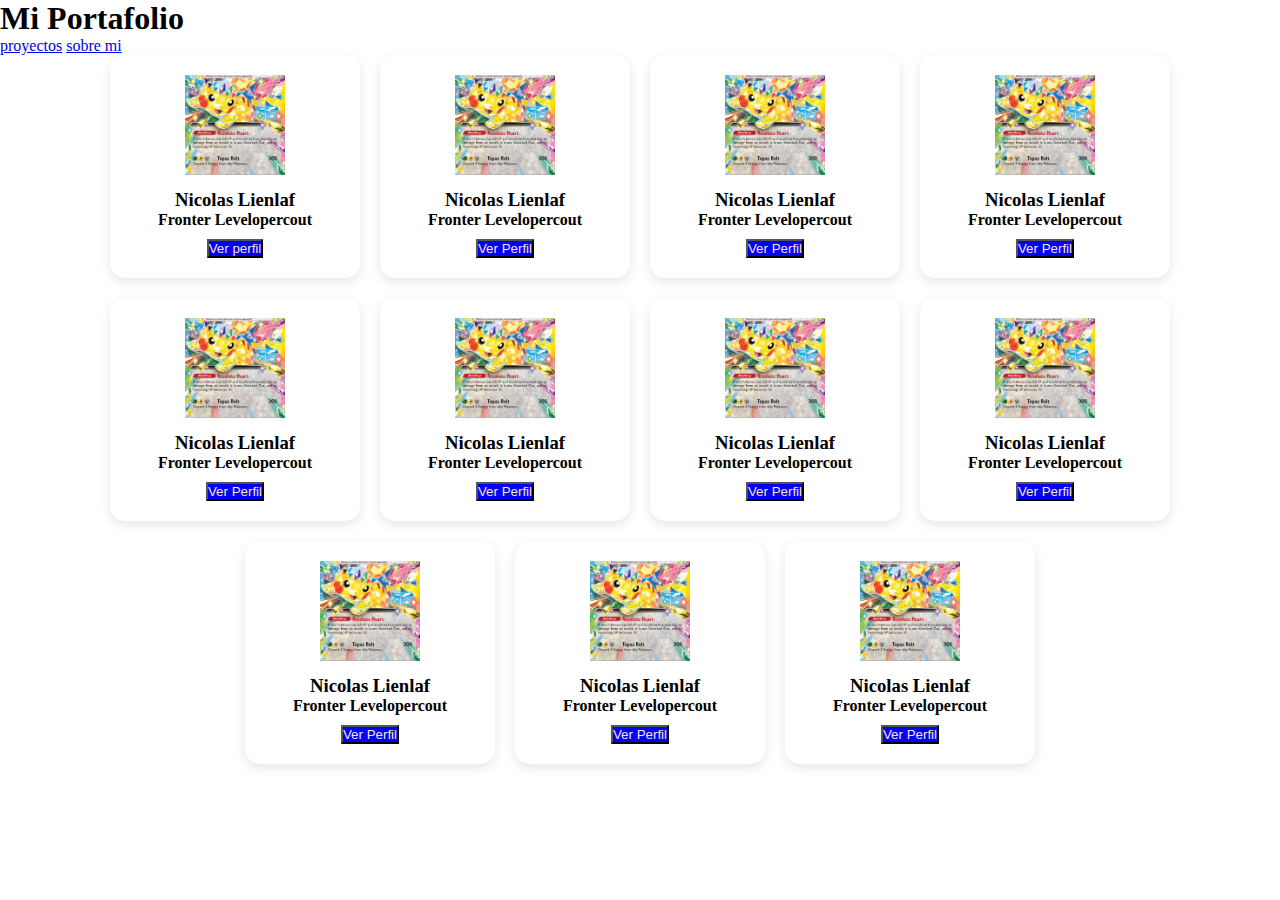
<file: index.html>
<!DOCTYPE html>
<html lang="en">
<head>
    <meta charset="UTF-8">
    <meta name="viewport" content="width=device-width, initial-scale=1.0">
    <title>Document</title>
   <link rel="stylesheet" href="style.css">
   <script src="script.js" defer></script>
</head>
<body>
     <header>
       <nav>
        <h1>Mi Portafolio</h1>
       <a href="#proyectos">proyectos</a>
       <a href="pagina2.html">sobre mi</a>
       </nav>
     </header>
     <main>
    <section class="container">
    <div class="perfil">
      <img src="pikachu.png" alt="">       <h3>Nicolas Lienlaf</h3>
       <h4>Fronter Levelopercout</h4>
        <button onclick="irADevilMayCry()">Ver perfil </button>
    </div>
    <div class="perfil">
      <img src="pikachu.png" alt="">       <h3>Nicolas Lienlaf</h3>
       <h4>Fronter Levelopercout</h4>
        <button>Ver Perfil</button>
    </div>
    <div class="perfil">
      <img src="pikachu.png" alt="">       <h3>Nicolas Lienlaf</h3>
       <h4>Fronter Levelopercout</h4>
        <button>Ver Perfil</button>
    </div>

    <div class="perfil">
      <img src="pikachu.png" alt="">       <h3>Nicolas Lienlaf</h3>
       <h4>Fronter Levelopercout</h4>
        <button>Ver Perfil</button>
    </div><div class="perfil">
      <img src="pikachu.png" alt="">       <h3>Nicolas Lienlaf</h3>
       <h4>Fronter Levelopercout</h4>
        <button>Ver Perfil</button>
    </div>
    <div class="perfil">
      <img src="pikachu.png" alt="">       <h3>Nicolas Lienlaf</h3>
       <h4>Fronter Levelopercout</h4>
        <button>Ver Perfil</button>
    </div>
    <div class="perfil">
      <img src="pikachu.png" alt="">       <h3>Nicolas Lienlaf</h3>
       <h4>Fronter Levelopercout</h4>
        <button>Ver Perfil</button>
    </div>
    <div class="perfil">
      <img src="pikachu.png" alt="">       <h3>Nicolas Lienlaf</h3>
       <h4>Fronter Levelopercout</h4>
        <button>Ver Perfil</button>
    </div>
    <div class="perfil">
      <img src="pikachu.png" alt="">       <h3>Nicolas Lienlaf</h3>
       <h4>Fronter Levelopercout</h4>
        <button>Ver Perfil</button>
    </div>
    <div class="perfil">
      <img src="pikachu.png" alt="">       <h3>Nicolas Lienlaf</h3>
       <h4>Fronter Levelopercout</h4>
        <button>Ver Perfil</button>
    </div>
    <div class="perfil">
      <img src="pikachu.png" alt="">       <h3>Nicolas Lienlaf</h3>
       <h4>Fronter Levelopercout</h4>
        <button>Ver Perfil</button>
    </div>
    </section>
     </main>
     
</body>
</html>
</file>
<file: style.css>
*{
    margin: 0;
    padding: 0;
    box-sizing:border-box ;
}
header{
    width: 100%;
    padding: 0;
    background: solid cornflowerblue;
}
.container{
    display: flex;
    flex-wrap: wrap;
    justify-content: center;
    gap: 20px;
    padding: 20px, 100px;
}
.perfil {
    background: white;
    width: 250px;
    border-radius: 15px;
    box-shadow: 0 4px 12px rgb(0, 0, 0,0.1);
    padding: 20px;
    text-align: center;
    transition: tramsform 0.5s ease, box-shadow 0.5s ease;
}
.perfil img{
   width: 100px;
   height: 100px;
   border: radius 50px; ;
   object-fit: cover;
   margin-bottom: 10px;
}
.perfil:hover{
 transform: translateY(50px);
 box-shadow: 0 4px 12px rgb(0, 0, rgb(255, 0, 204));
}
.perfil button{
    margin-top: 10px;
    background: blue;
    color: bisque;
}
.button:hover{
transform: rotateX(50px);
}
</file>
